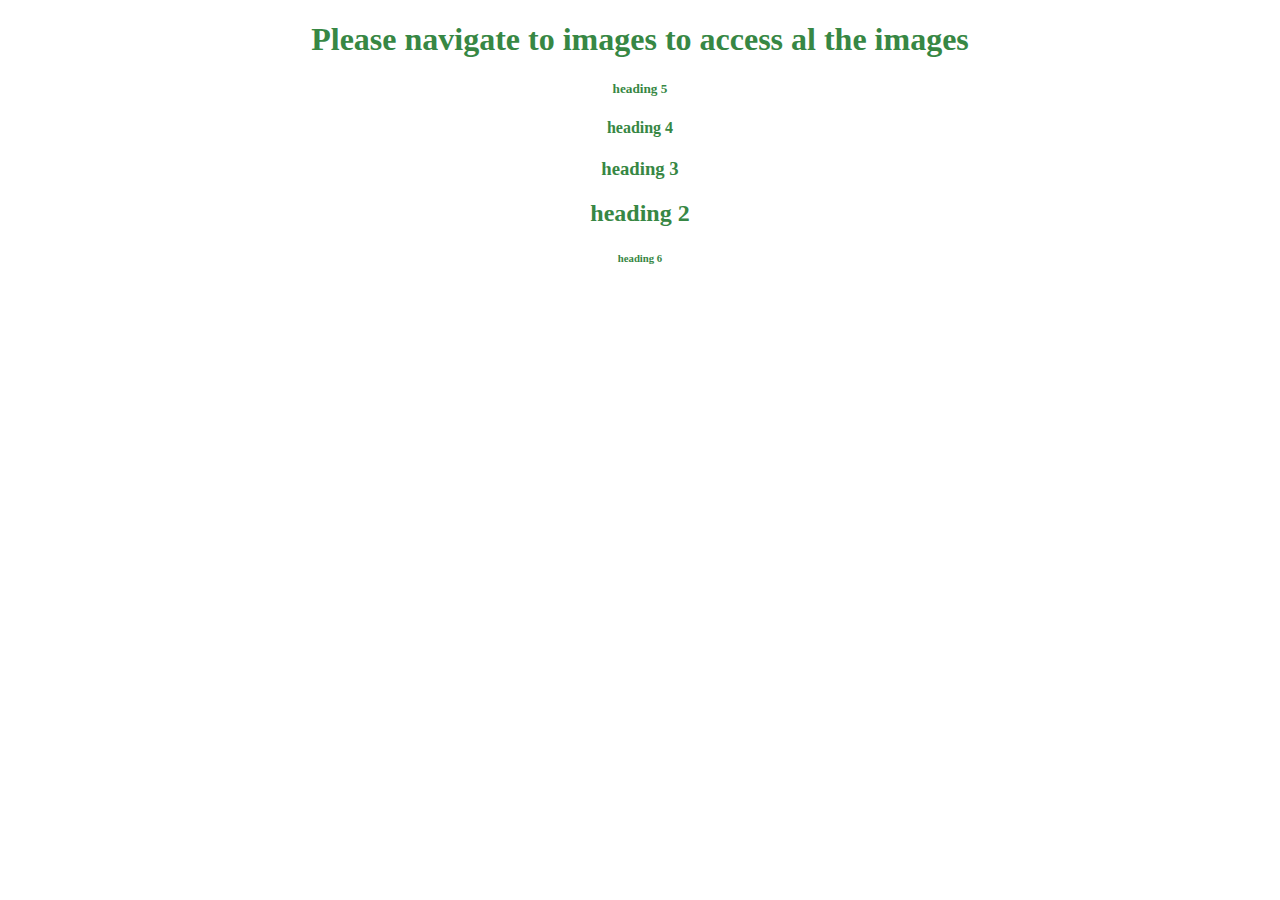
<file: index.html>
<!DOCTYPE html>
<html lang="en">
<head>
    <meta charset="UTF-8">
    <meta name="viewport" content="width=device-width, initial-scale=1.0">
    <title>Project_Images</title>
</head>
<body> 

    <link rel="stylesheet" href="/css/style.css">
    <h1>
        Please navigate to images to access al the images
    </h1>
<h5>heading 5</h5>
<h4>heading 4</h4>
<h3>heading 3</h3>
<h2>heading 2</h2>
    <h6>heading 6</h6>
</body>
</html>
</file>
<file: css/style.css>
/* *=Universal Selector */

*,
* ::before
*::after{
    margin: 0;
    padding:0;
    box-sizing: border-box;
}



:has(h1, h2, h4, h5, h6) {
    text-align: center;
    color: #378744;
}
</file>
